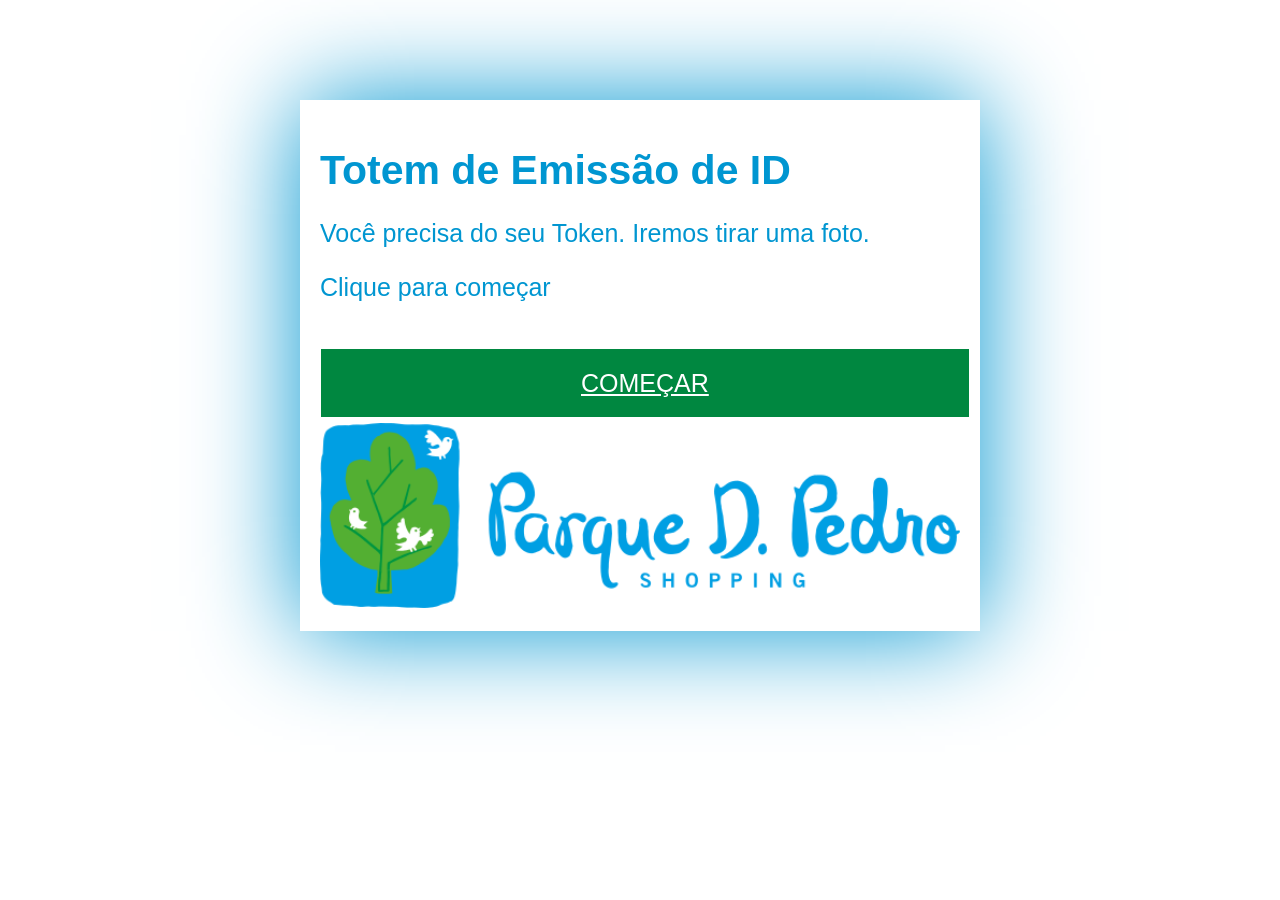
<file: index.html>
<!DOCTYPE html>
<html>
<head>
    <script type="text/javascript" src="script.js"></script>
    <title>Cadastro de Identificação do Parque D. Pedro Shopping</title>
    <meta charset="utf-8" />
    <link href="estilo.css" rel="stylesheet" media="all" />
</head>
<body>
<div class="area">
    <form name="meu_form">
 
        <h1>Totem de Emissão de ID</h1>
        <p>Você precisa do seu Token. Iremos tirar uma foto.</p>
    <p>Clique para começar</p>
        <br />
<p>
        <a class="button0" href="index1.html">COMEÇAR</a></p>
        <img src="logo-parquedpedro%20(1).png" class="prev2" />
    </form>
    </div>
</body>
</html>
</file>
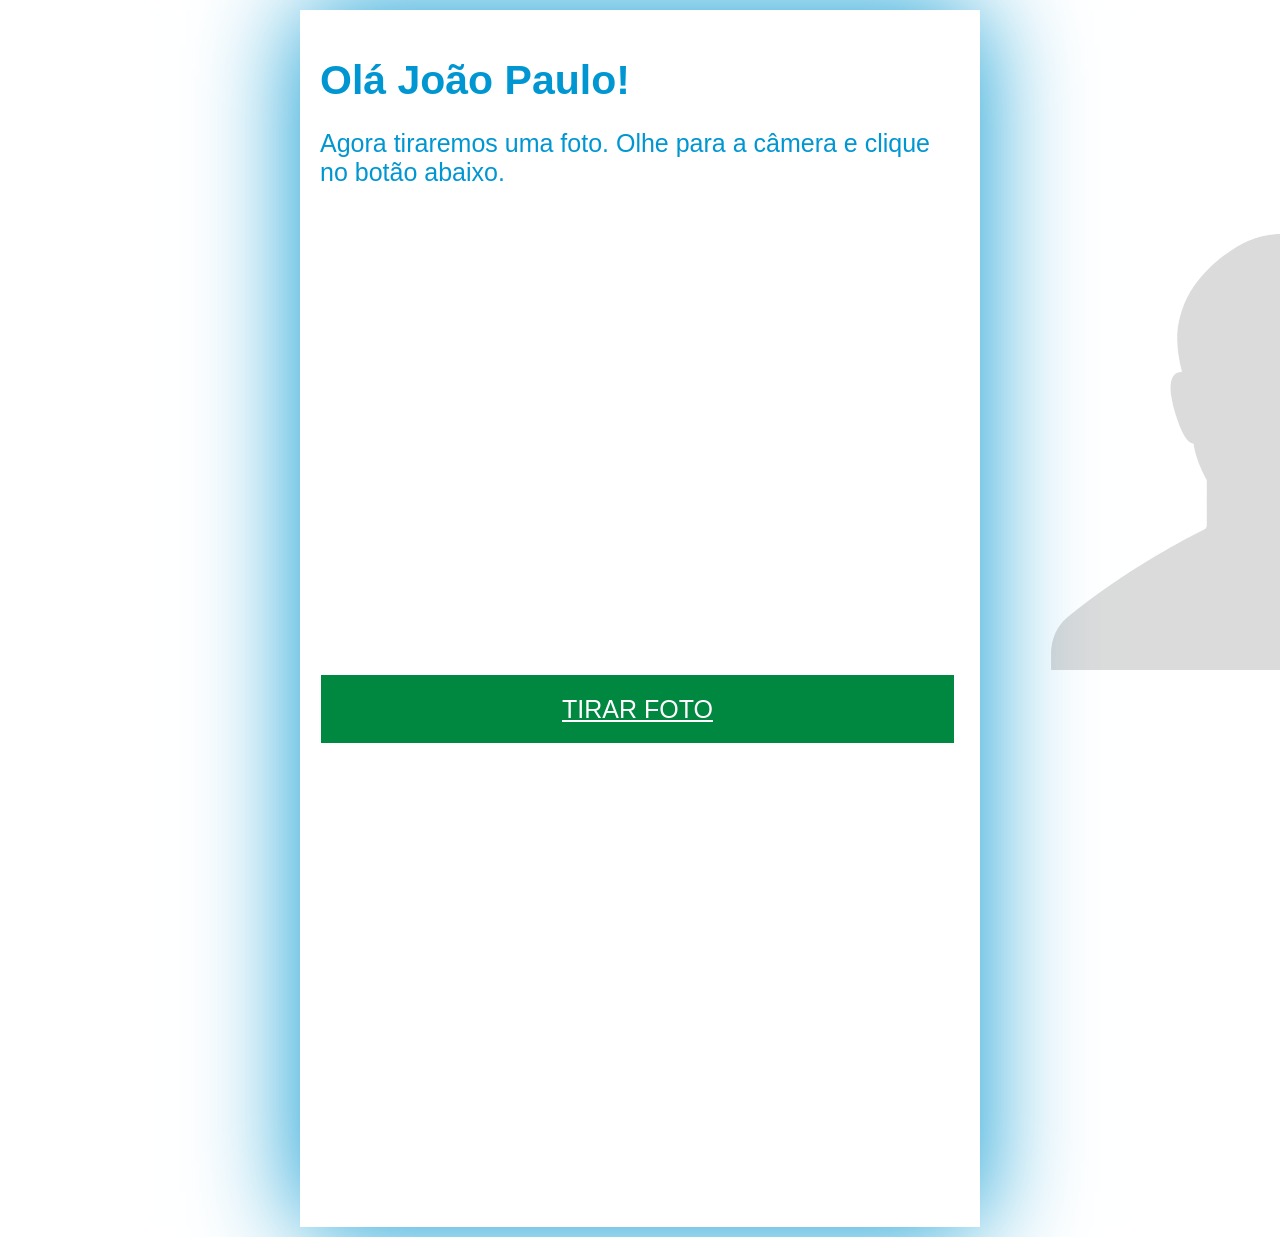
<file: index2.html>
<!DOCTYPE html>
<html>
<head>
    <script type="text/javascript" src="script.js"></script>
    <title>Cadastro de Identificação do Parque D. Pedro Shopping</title>
    <meta charset="utf-8" />
    <link href="ContatoEstilo.css" rel="stylesheet" media="all" />
</head>
<body>
<div class="area">
    <form name="meu_form">
 
        <h1>Olá João Paulo!</h1>
        <p>Agora tiraremos uma foto. Olhe para a câmera e clique no botão abaixo.</p>
    <video id="video" width="640" height="480" autoplay></video>
    <!--<button id="snap" >Tirar Foto</button>*/-->
<a class="button" href="index3.html">Tirar Foto</a>
    <canvas id="canvas" width="640" height="480"></canvas>
    <img src="enquadramento.png" class="prev" />
    </form>
    </div>
</body>
</html>
</file>
<file: estilo.css>
body {
    padding: 0;
    margin: 0;
}
.area{
	margin: 100px auto;
	box-shadow: 0 0 100px #0096d0;
	padding: 20px;
	box-sizing: border-box;
	max-width: 680px;
}
a.button:link{
	-webkit-appearance: none;
	width: 100%;
	box-sizing: border-box;
	padding: 20px 241px;
    margin-left: auto;
	text-align: center;
	background-color: #008740;
	color: white;
	text-transform: uppercase;
    font-size: 25px;
	border: 1px solid white;
}
a.button:visited {
    -webkit-appearance: none;
	width: 100%;
	box-sizing: border-box;
	padding: 20px 241px;
    margin-left: auto;
	text-align: center;
	background-color: #008740;
	color: white;
	text-transform: uppercase;
    font-size: 25px;
	border: 1px solid white;
}
a.button0:link{
	-webkit-appearance: none;
	width: 100%;
	/*box-sizing: border-box;*/
	padding: 20px 260px;
    /*margin-left: auto;*/
	text-align: center;
	background-color: #008740;
	color: white;
	text-transform: uppercase;
    font-size: 25px;
	border: 1px solid white;
	/*box-shadow: 0 1px 5px #666;*/
}
a.button0:visited {
    -webkit-appearance: none;
	width: 100%;
	box-sizing: border-box;
	padding: 20px 241px;
   /* margin-left: auto;*/
	text-align: center;
	background-color: #008740;
	color: white;
	text-transform: uppercase;
    font-size: 25px;
	border: 1px solid white;
}
 
form {
    font-family: Verdana,Tahoma,sans-serif;
    font-size: 15px;
    background-color: #ffffff;
    max-width: 670px;
    align-content: center;
        
}
 
h1 {
    margin-bottom: 20px;
    align-content: center;
    color: #0096d1;
    font-size: 41px;
}
p {color: #0096d1; font-size: 25px}

.prev { 
    width:640px; height:480px; position:absolute;top:190px; z-index:50;
}
.prev2 { 
    width:100%; height:100%;top:190px; 
}
.token {
    width: 100%;
    height: auto;
    color: black;
    border: 1px solid;
    font-size: 50px;
} 
input {
    width: 100%;
    height: auto;
    color: black;
    border: 1px solid;
    font-size: 50px;
}
    
 
/*input:hover, textarea:hover, input:focus, textarea:focus {
    border-color: #000066;
    box-shadow: 5px 0px 9px #FFFF00;
    background-color: #66FFFF;
    color: black;
    font-weight: bold;
}*/
 
.submit input {
    background-color: #cccccc;
    height: 50px;
    width: 120px;
    font-weight: bold;
    color: black;
    font-size: 30px;
}
 
textarea {
    width: 400px;
    height: 120px;
    line-height: 20px;
    max-width: 400px;
}
 
form label {
    margin-left: 20px;
    color: #FFFFFF;
    font-weight: bold;
}
</file>
<file: ContatoEstilo.css>
body {
    padding: 0;
    margin: 0;
}
.area{
	margin: 10px auto;
	box-shadow: 0 0 100px #0096d0;
	padding: 20px;
	box-sizing: border-box;
	max-width: 680px;
}
a.button:link{
	-webkit-appearance: none;
	width: 100%;
	box-sizing: border-box;
	padding: 20px 241px;
    margin-left: auto;
	text-align: center;
	background-color: #008740;
	color: white;
	text-transform: uppercase;
    font-size: 25px;
	border: 1px solid white;
}
a.button:visited {
    -webkit-appearance: none;
	width: 100%;
	box-sizing: border-box;
	padding: 20px 241px;
    margin-left: auto;
	text-align: center;
	background-color: #008740;
	color: white;
	text-transform: uppercase;
    font-size: 25px;
	border: 1px solid white;
}
a.button0:link{
	-webkit-appearance: none;
	width: 100%;
	/*box-sizing: border-box;*/
	padding: 20px 260px;
    /*margin-left: auto;*/
	text-align: center;
	background-color: #008740;
	color: white;
	text-transform: uppercase;
    font-size: 25px;
	border: 1px solid white;
	/*box-shadow: 0 1px 5px #666;*/
}
a.button0:visited {
    -webkit-appearance: none;
	width: 100%;
	box-sizing: border-box;
	padding: 20px 241px;
   /* margin-left: auto;*/
	text-align: center;
	background-color: #008740;
	color: white;
	text-transform: uppercase;
    font-size: 25px;
	border: 1px solid white;
}
 
form {
    font-family: Verdana,Tahoma,sans-serif;
    font-size: 15px;
    background-color: #ffffff;
    max-width: 670px;
    align-content: center;
        
}
 
h1 {
    margin-bottom: 20px;
    align-content: center;
    color: #0096d1;
    font-size: 41px;
}
p {color: #0096d1; font-size: 25px}

.prev { 
    width:640px; height:480px; position:absolute;top:190px; z-index:50;
}
.prev2 { 
    width:100%; height:100%;top:190px; 
}
.token {
    width: 100%;
    height: auto;
    color: black;
    border: 1px solid;
    font-size: 50px;
} 
input {
    width: 100%;
    height: auto;
    color: black;
    border: 1px solid;
    font-size: 50px;
}
video {
  -webkit-transform: scaleX(-1);
  transform: scaleX(-1);
}    
 
.submit input {
    background-color: #cccccc;
    height: 50px;
    width: 120px;
    font-weight: bold;
    color: black;
    font-size: 30px;
}
 
textarea {
    width: 400px;
    height: 120px;
    line-height: 20px;
    max-width: 400px;
}
 
form label {
    margin-left: 20px;
    color: #FFFFFF;
    font-weight: bold;
}
</file>
